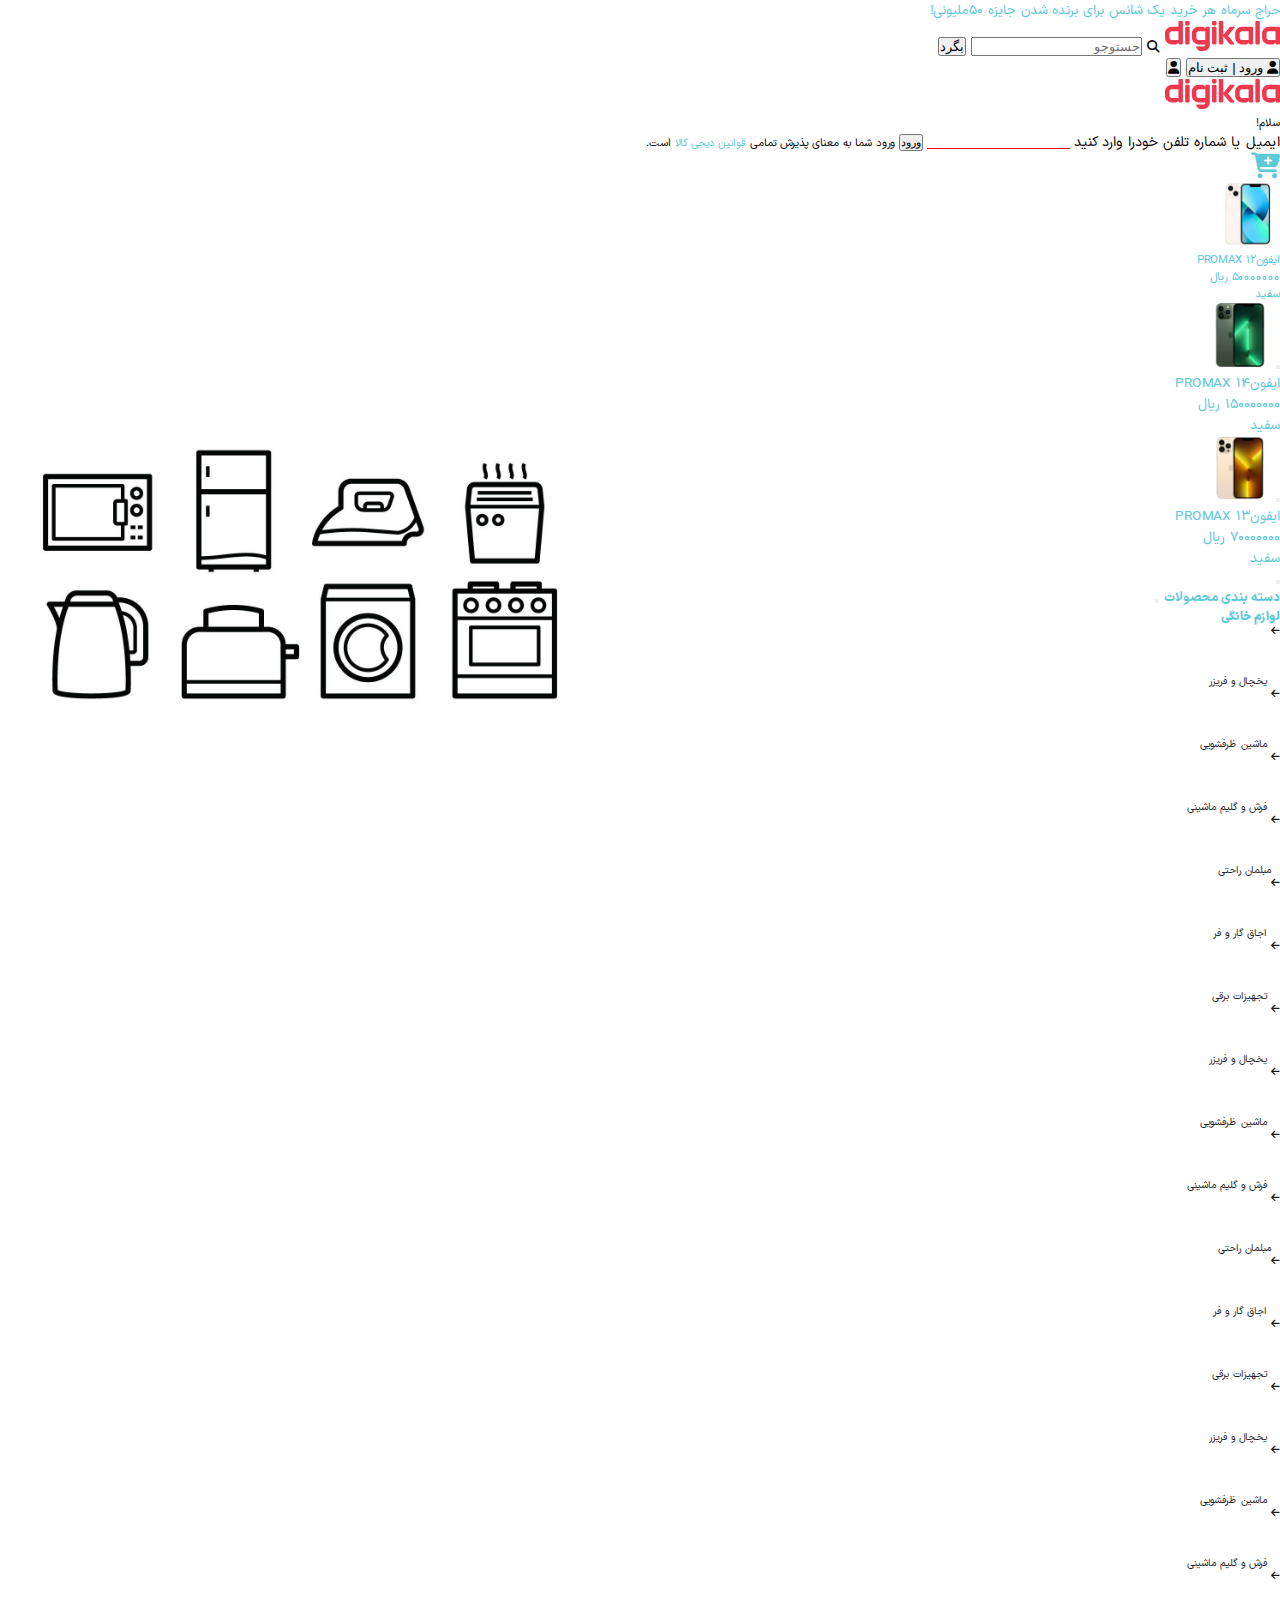
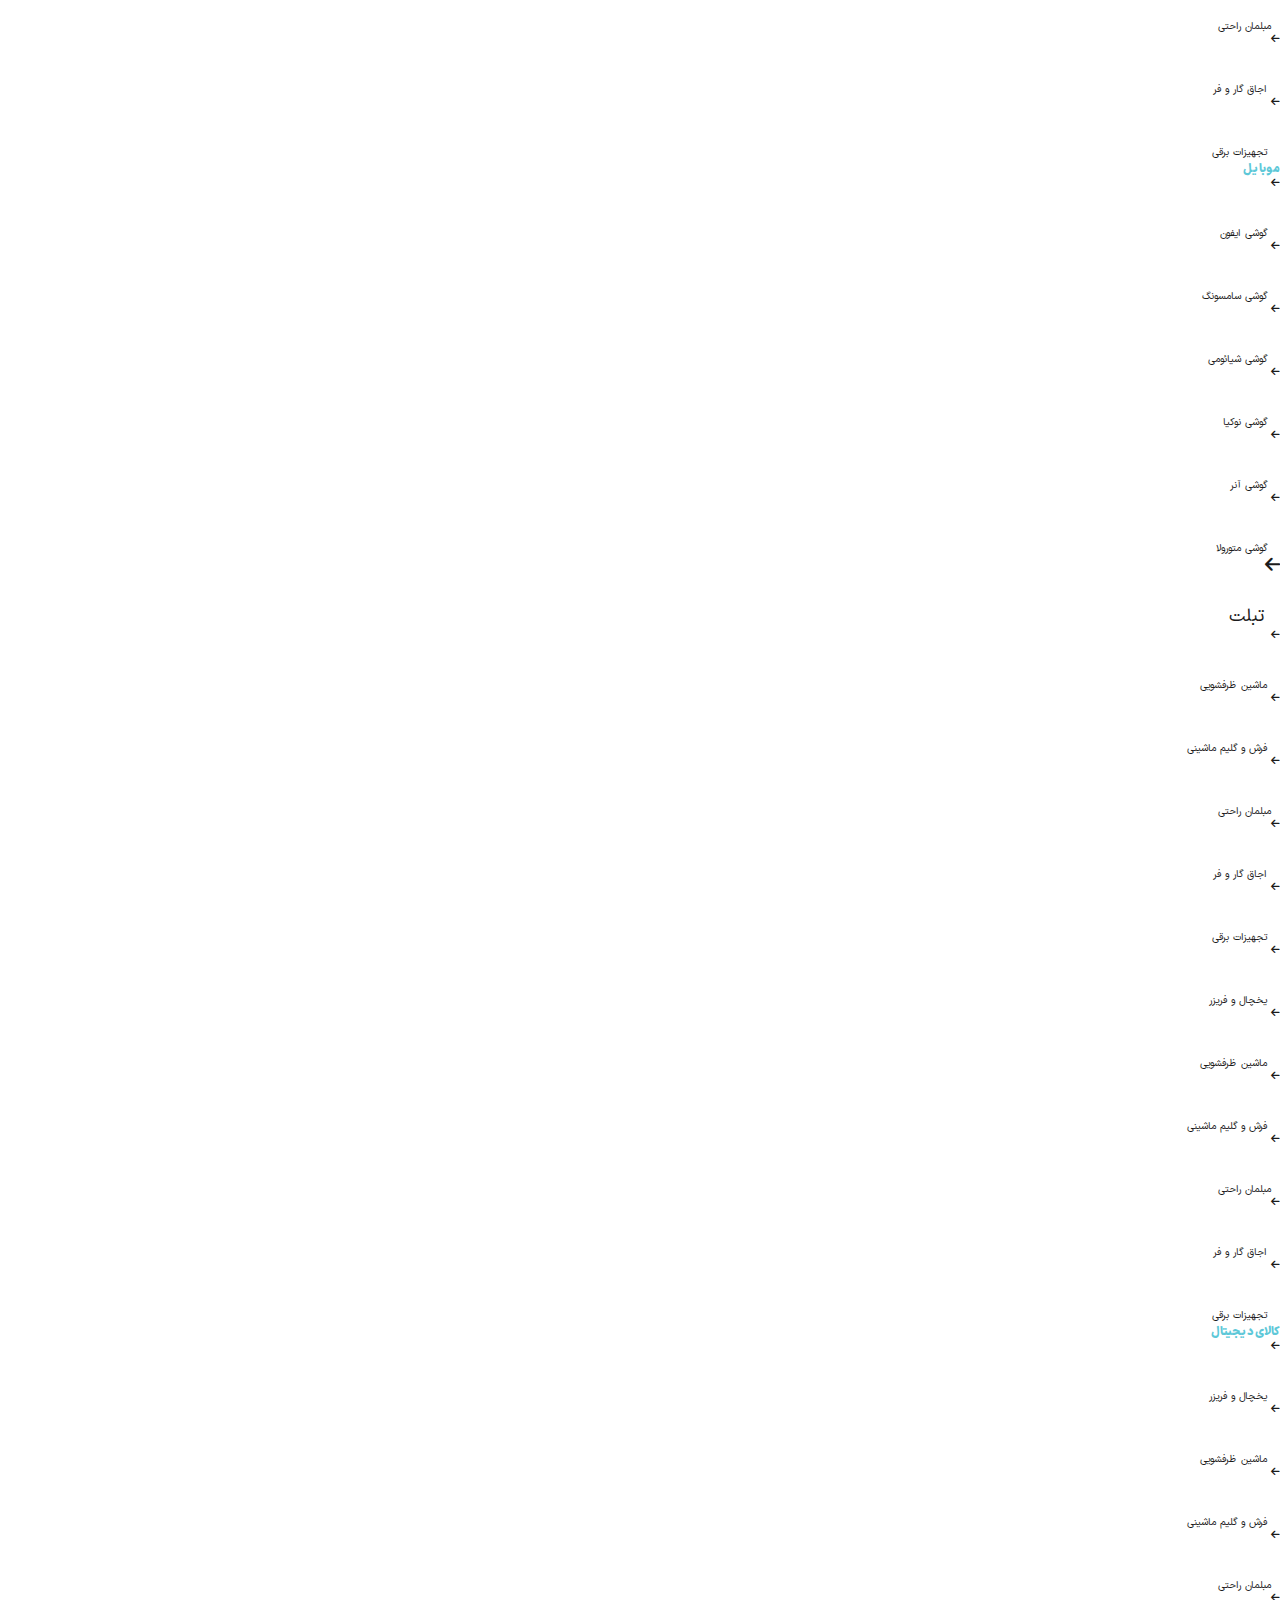
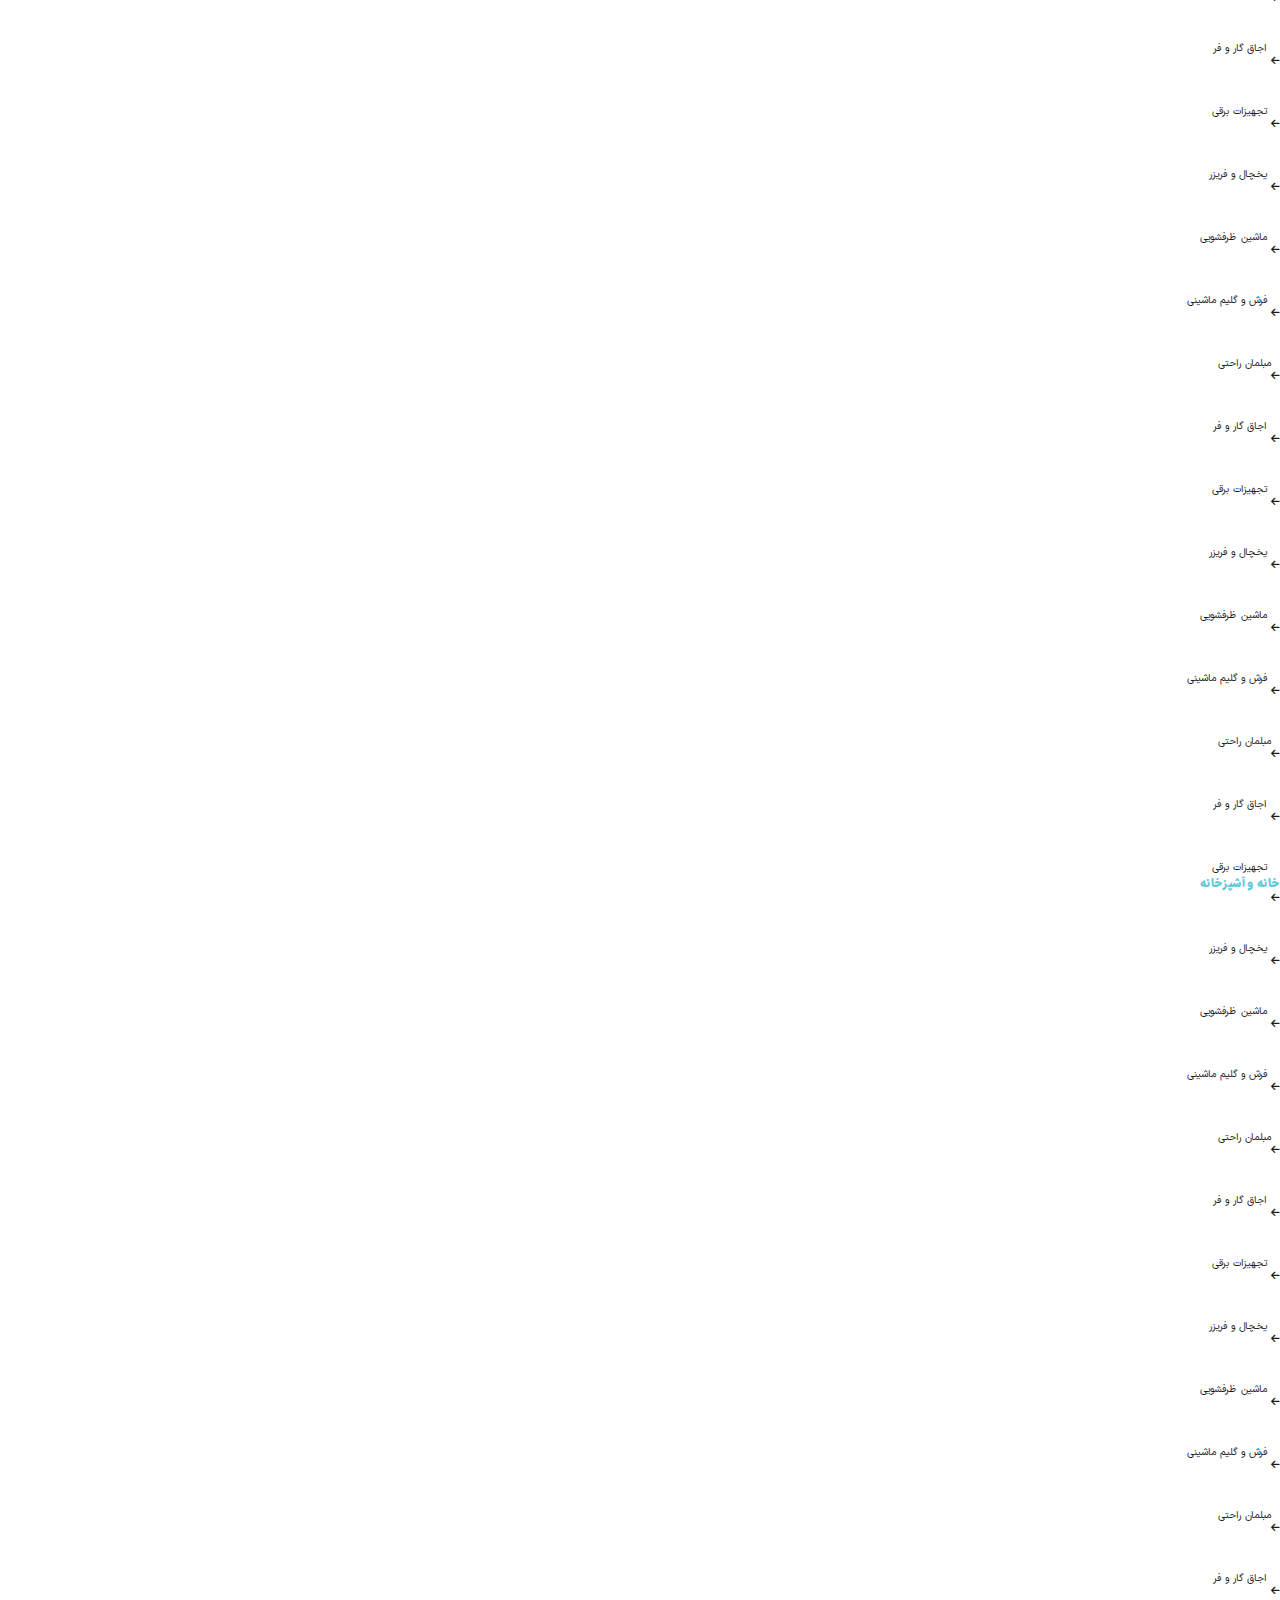
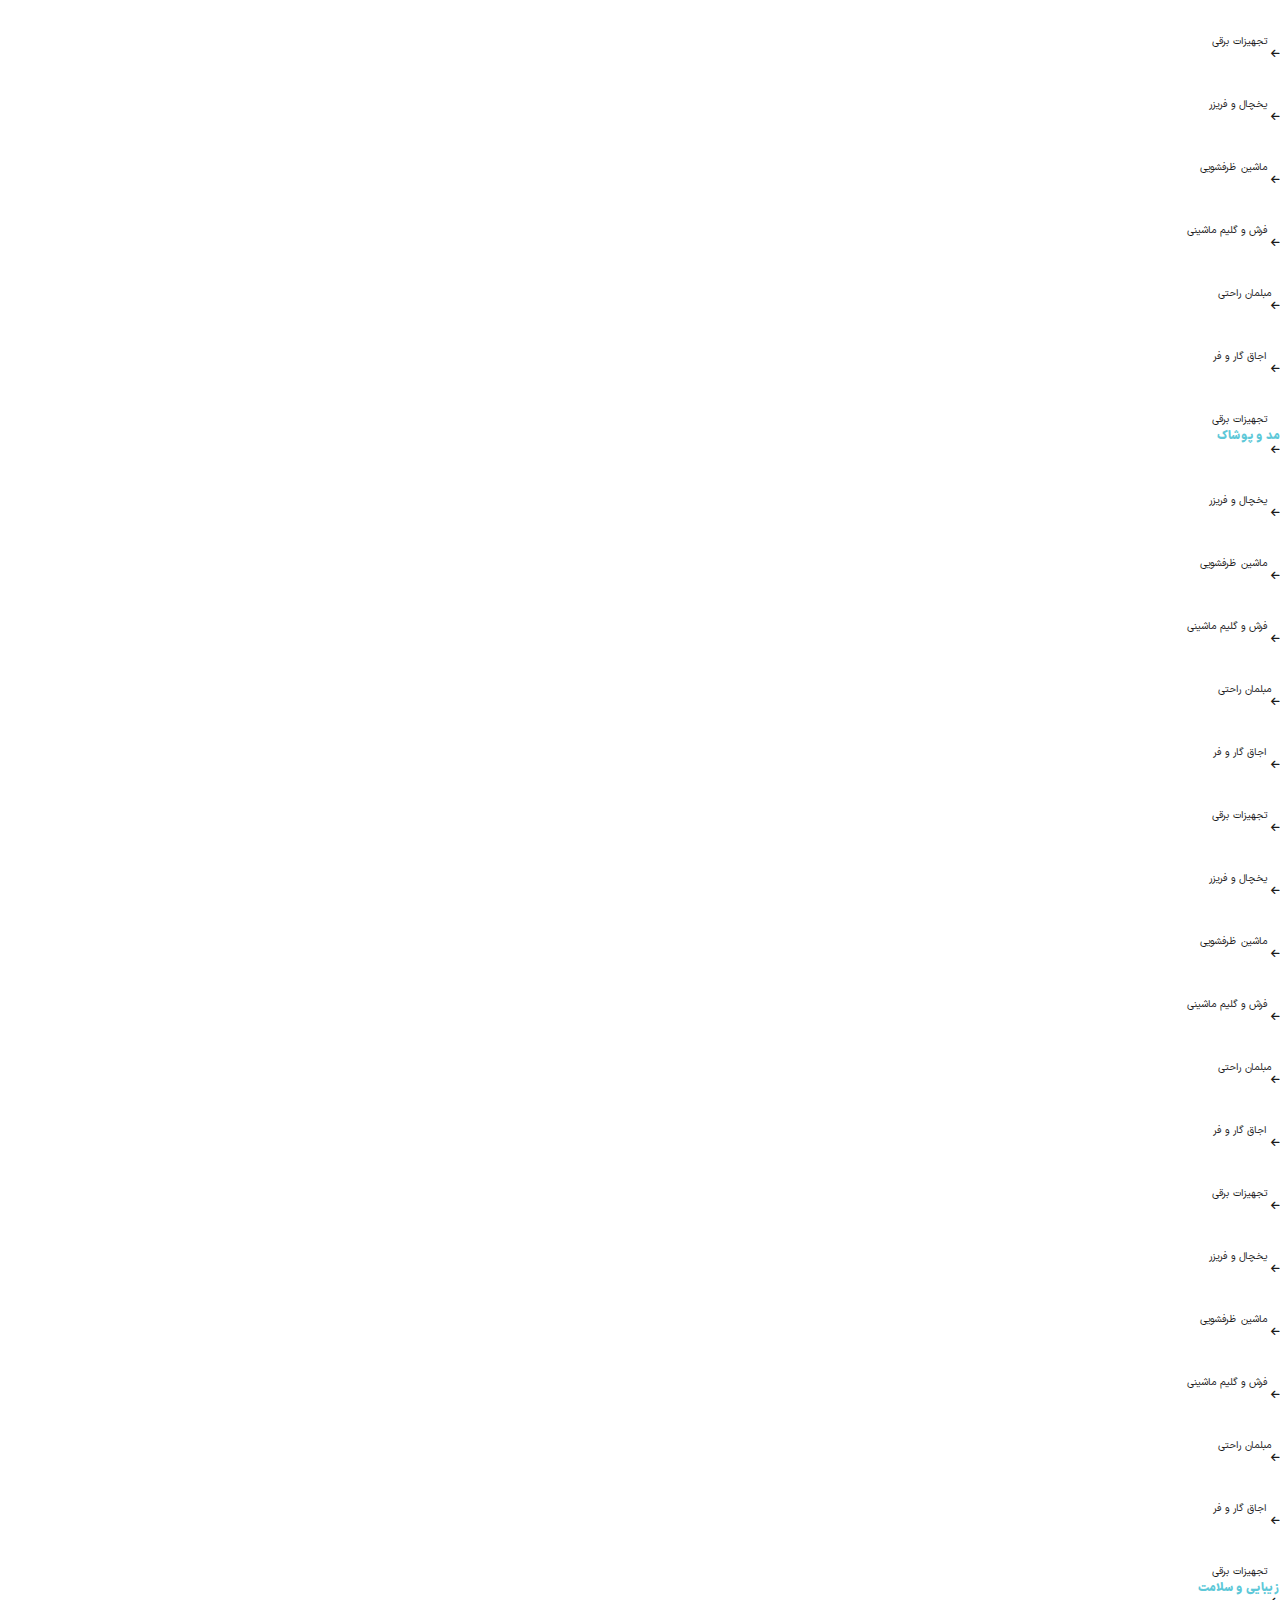
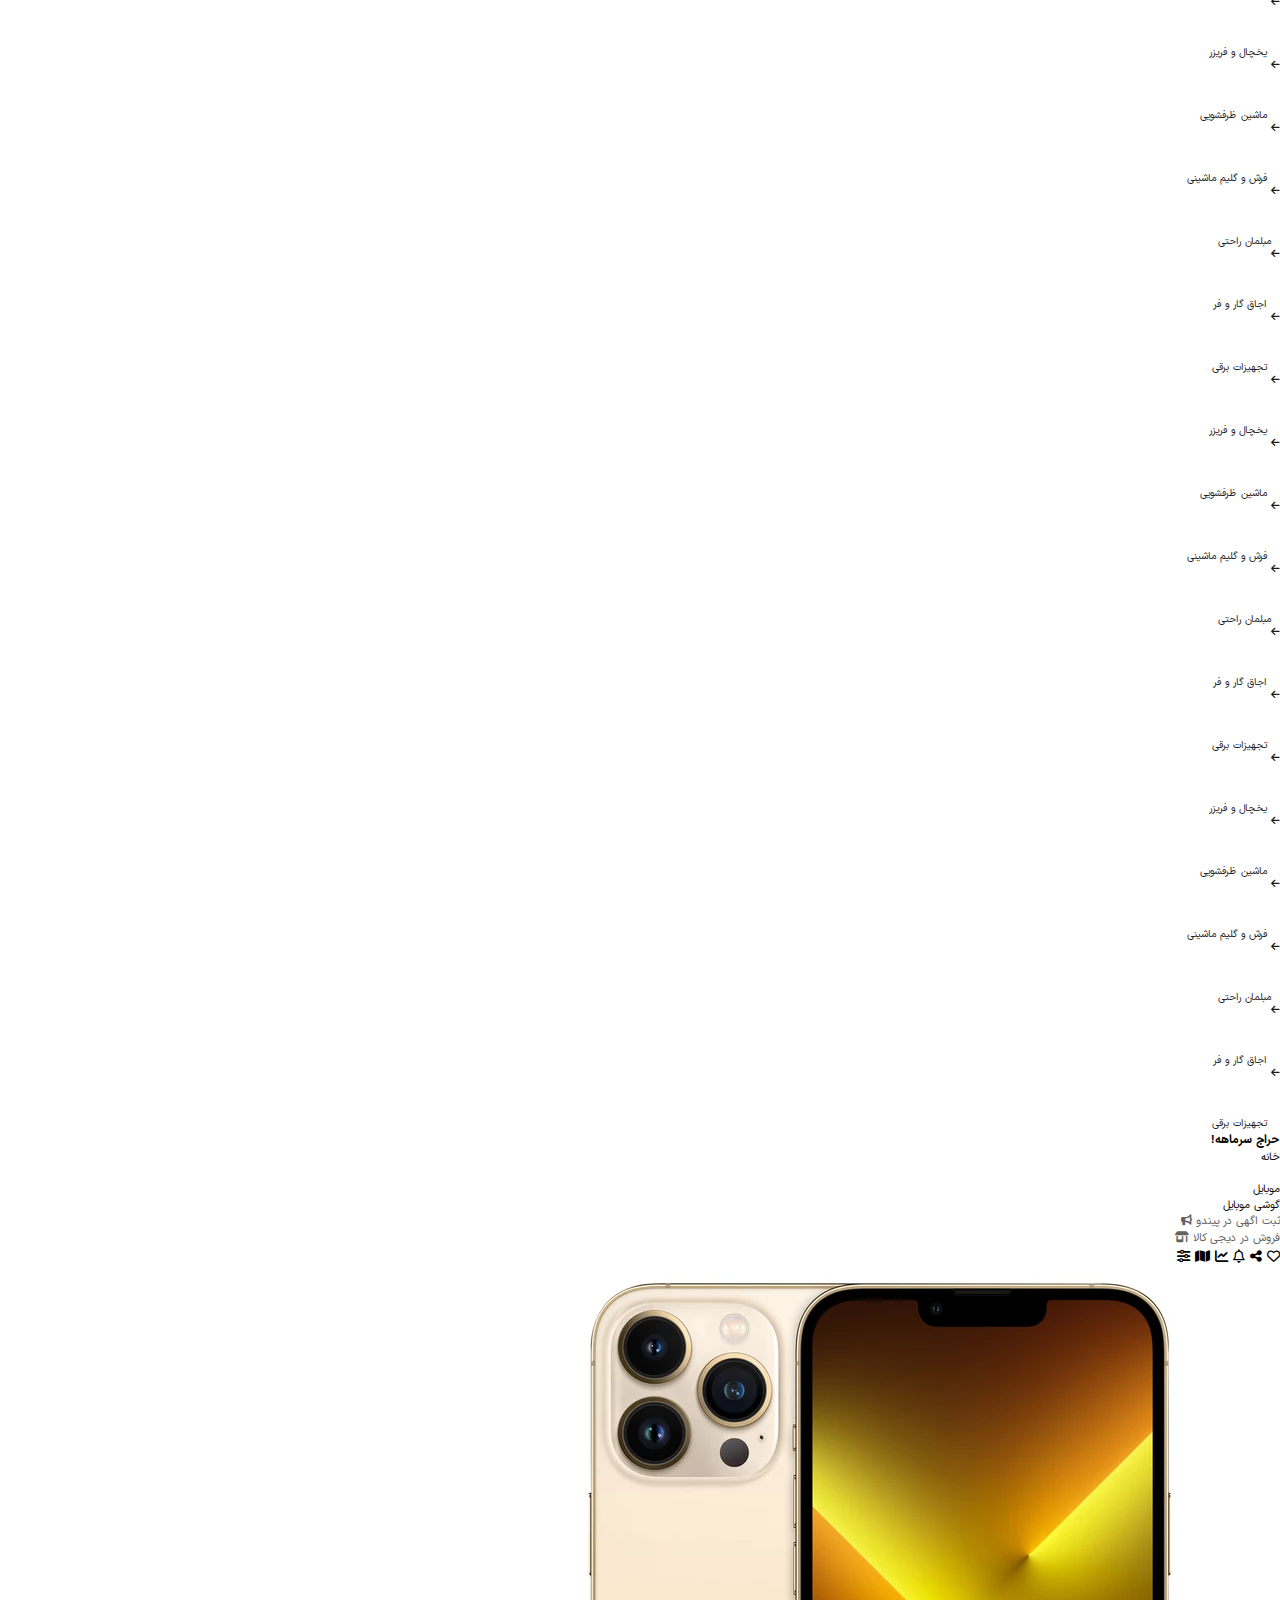
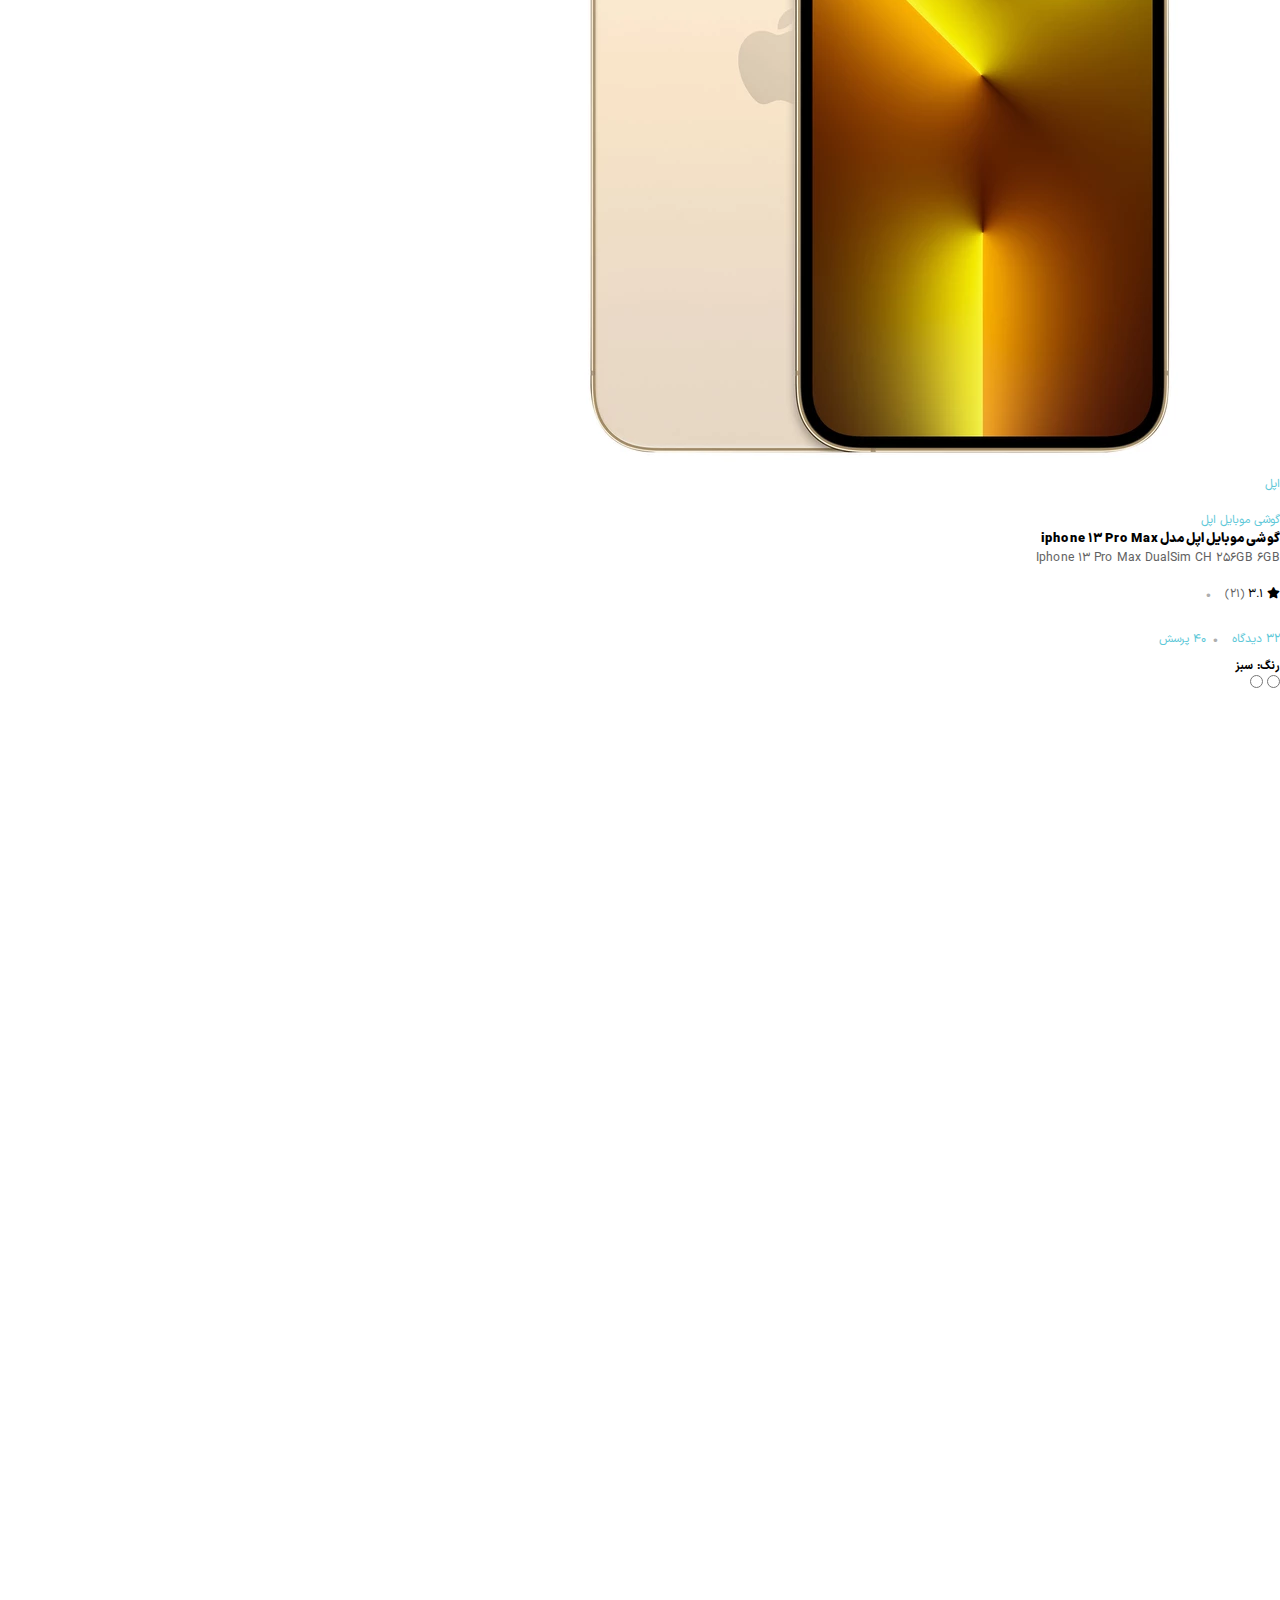
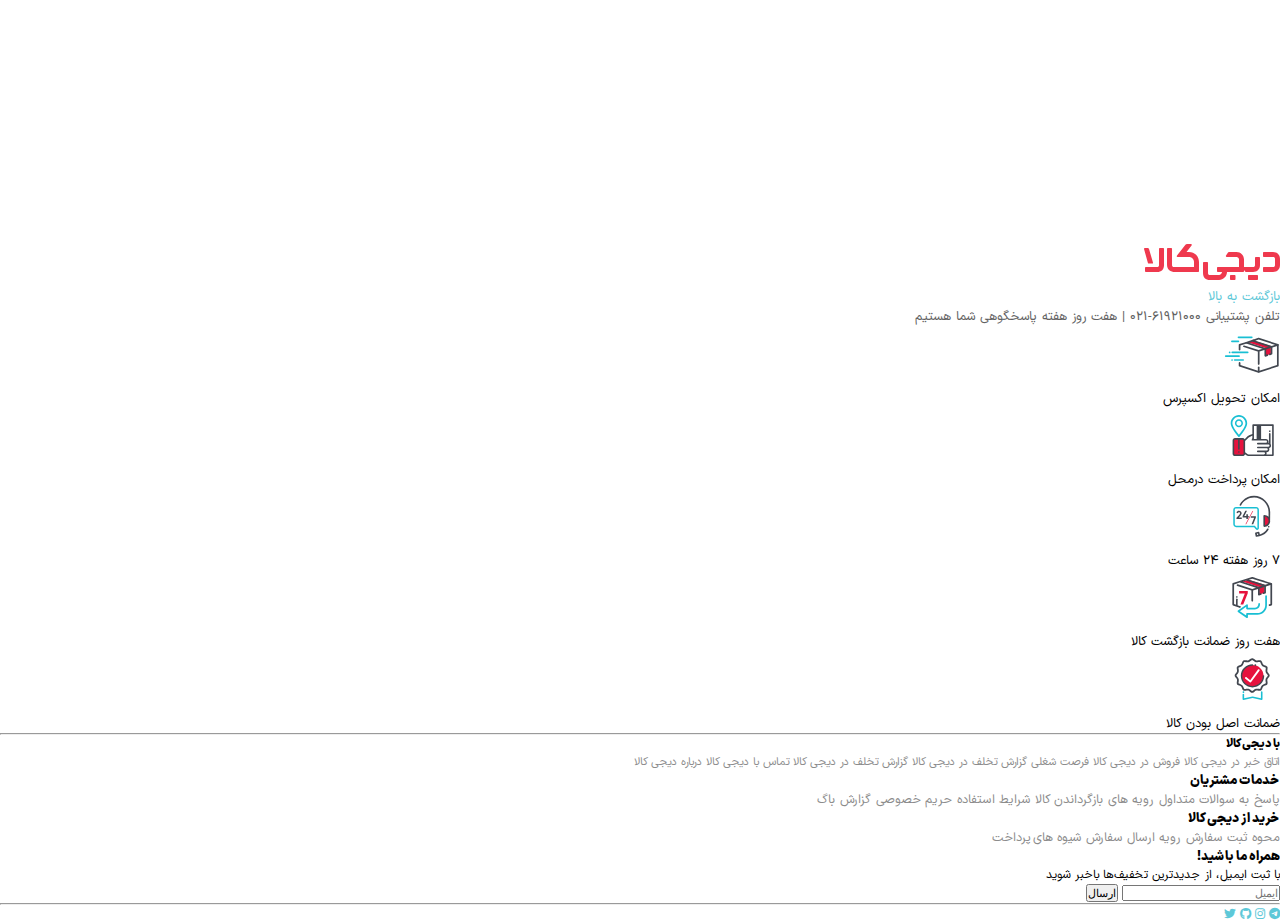
<file: single_product.html>
<!DOCTYPE html>
<html lang="fa-ir">

<head>
    <meta charset="UTF-8" />
    <meta name="viewport" content="width=device-width, initial-scale=1.0" />
    <title>فروشگاه دیجی کالا</title>
    <link href="https://cdn.jsdelivr.net/npm/bootstrap@5.3.2/dist/css/bootstrap.min.css" rel="stylesheet"
        integrity="sha384-T3c6CoIi6uLrA9TneNEoa7RxnatzjcDSCmG1MXxSR1GAsXEV/Dwwykc2MPK8M2HN" crossorigin="anonymous" />
    <link rel="stylesheet" href="assets/Style/scss/owl.carousel.css">
    <link rel="stylesheet" href="assets/fontawesome-pro-6.5.0-web/css/all.min.css">
    <link rel="stylesheet" href="assets/Style/scss/owl.theme.default.css">
    <link rel="stylesheet" href="assets/Font/font.css">
    <link rel="stylesheet" href="assets/Style/style.css" />
</head>

<body dir="rtl" class="sans">
    <!-- header -->
    <div class="container-fluid">
        <!-- Start top head-->
        <div class="row p-3 bg-danger mb-2">
            <div class="col-md-3 d-none d-md-block"></div>
            <div class="col-sm-12 col-md-8">
                <a href="" class="text-light text-decoration-none"><strong class="border-start border-dark m-2 p-2">
                        حراج سرماه</strong>
                    هر خرید یک شانس برای برنده شدن جایزه 50ملیونی!</a>
            </div>
        </div>
        <!-- Enddd top head-->
        <!-- Start head-->
        <div class="row bg-body-tertiary">
            <div class="col-6">
                <div class="input-group mb-3">
                    <img src="assets/Images/logo.svg" alt="" class="px-3 d-none d-md-block" />
                    <span class="input-group-text bg-transparent rounded-end-3" id="basic-addon1"><i
                            class="fa fa-search"></i></span>
                    <input type="text" class="form-control" placeholder="جستوجو" aria-label="Username"
                        aria-describedby="basic-addon1" />
                    <button class="input-group-text text-danger rounded-start-3" id="basic-addon1">
                        بگرد
                    </button>
                </div>
            </div>
            <div class="col-6 justify-content-end d-flex">
                <!-- modal -->
                <button type="button" class="btn btn-outline-dark mx-3 d-none d-xl-block" data-bs-toggle="modal"
                    data-bs-target="#exampleModal">
                    <i class="fa fa-user"></i> ورود | ثبت نام
                </button>
                <button type="button" class="btn px-4 mx-3 d-xl-none h-75 mt-1" data-bs-toggle="modal"
                    data-bs-target="#exampleModal">
                    <i class="fa fa-user h3"></i>
                </button>
                <div class="modal fade" id="exampleModal" tabindex="-1" aria-labelledby="exampleModalLabel"
                    aria-hidden="true">
                    <div class="modal-dialog">
                        <div class="modal-content">
                            <div class="modal-header">
                                <h1 class="modal-title fs-5 text-center w-100" id="exampleModalLabel">
                                    <img src="assets/Images/logo.svg" alt="" class="px-3" />
                                </h1>
                            </div>
                            <div class="modal-body">
                                <form>
                                    <div class="mb-3 px-5">
                                        <h6>سلام!
                                        </h6>
                                        <label for="exampleInputEmail1" class="form-label font-size-1 mb-3">ایمیل یا
                                            شماره تلفن خودرا وارد
                                            کنید</label>
                                        <input type="text" class="form-control custom-input" id="exampleInputEmail1"
                                            aria-describedby="emailHelp">
                                        <input type="submit" class="form-control btn btn-danger my-4" value="ورود"
                                            id="exampleInputEmail1" aria-describedby="emailHelp">
                                        <small class="p-3">ورود شما به معنای پذیرش تمامی <a href="#">قوانین دیجی
                                                کالا</a> است.</small>
                                    </div>
                                </form>
                            </div>
                        </div>
                    </div>
                </div>
                <!-- modal -->
                <div class="dropdown">
                    <a class="btn outline-dark dropdown-toggle" href="#" role="button" data-bs-toggle="dropdown">
                        <i class="fa fa-cart-plus fa-2x"></i>
                    </a>
                    <ul class="dropdown-menu">
                        <li>
                            <a class="dropdown-item d-flex justify-content-around custom-width align-items-center"
                                href="#">
                                <img src="assets/Images/iphone1.webp" class="wh64px img-thumbnail" alt="" />
                                <ul class="src=" assets/-size-1">
                                    <li class="list-unstyled">ایفون12 PROMAX</li>
                                    <li class="list-unstyled">50000000 ریال</li>
                                    <li class="list-unstyled">سفید</li>
                                </ul>
                                <button type="button" class="btn-close" aria-label="Close"></button>
                            </a>
                            <a class="dropdown-item d-flex justify-content-around custom-width align-items-center"
                                href="#">
                                <img src="assets/Images/iphone3.webp" class="wh64px img-thumbnail" alt="" />
                                <ul class="font-size-1">
                                    <li class="list-unstyled">ایفون14 PROMAX</li>
                                    <li class="list-unstyled">150000000 ریال</li>
                                    <li class="list-unstyled">سفید</li>
                                </ul>
                                <button type="button" class="btn-close" aria-label="Close"></button>
                            </a>
                            <a class="dropdown-item d-flex justify-content-around custom-width align-items-center"
                                href="#">
                                <img src="assets/Images/iphone2.webp" class="wh64px img-thumbnail" alt="" />
                                <ul class="font-size-1">
                                    <li class="list-unstyled">ایفون13 PROMAX</li>
                                    <li class="list-unstyled">70000000 ریال</li>
                                    <li class="list-unstyled">سفید</li>
                                </ul>
                                <button type="button" class="btn-close" aria-label="Close"></button>
                            </a>
                        </li>
                    </ul>
                </div>
            </div>
        </div>
        <!-- End head-->
        <!-- Strart Menu-->
        <div class="row shadow-sm bg-body-tertiary position-relative">
            <nav class="navbar navbar-expand-lg">
                <div class="container-fluid">
                    <a class="navbar-brand sans-bold" href="#">دسته بندی محصولات</a>
                    <button class="navbar-toggler" type="button" data-bs-toggle="collapse" data-bs-target="#navbarNav"
                        aria-controls="navbarNav" aria-expanded="false" aria-label="Toggle navigation">
                        <span class="navbar-toggler-icon"></span>
                    </button>
                    <div class="collapse navbar-collapse" id="navbarNav">
                        <ul class="navbar-nav">
                            <li class="nav-item dropdown none-position">
                                <a class="nav-link dropdown-toggle sans-bolder" href="#" role="button"
                                    data-bs-toggle="dropdown" aria-expanded="false">
                                    لوازم خانگی
                                </a>
                                <ul class="dropdown-menu noinsettransforml0r0 justify-content-around">
                                    <ul class="nav flex-column flex-wrap">
                                        <div class="row">
                                            <div class="col-lg-4 col-xl-2">
                                                <li class="nav-item d-flex px-2">
                                                    <a class="nav-link d-flex" href="#"><i
                                                            class="fa fa-arrow-left px-1"></i> یخچال و
                                                        فریزر
                                                    </a>
                                                </li>
                                                <li class="nav-item d-flex px-2">
                                                    <a class="nav-link d-flex" href="#"><i
                                                            class="fa fa-arrow-left px-1"></i> ماشین
                                                        ظرفشویی</a>
                                                </li>
                                                <li class="nav-item d-flex px-2">
                                                    <a class="nav-link d-flex" href="#"><i
                                                            class="fa fa-arrow-left px-1"></i> فرش و گلیم
                                                        ماشینی</a>
                                                </li>
                                                <li class="nav-item d-flex px-2">
                                                    <a class="nav-link d-flex" href="#"><i
                                                            class="fa fa-arrow-left px-1"></i>مبلمان راحتی
                                                    </a>
                                                </li>
                                                <li class="nav-item d-flex px-2">
                                                    <a class="nav-link d-flex" href="#"><i
                                                            class="fa fa-arrow-left px-1"></i> اجاق گار و
                                                        فر</a>
                                                </li>
                                                <li class="nav-item d-flex px-2">
                                                    <a class="nav-link d-flex" href="#"><i
                                                            class="fa fa-arrow-left px-1"></i> تجهیزات
                                                        برقی</a>
                                                </li>
                                            </div>
                                            <div class="col-lg-4 col-xl-2">
                                                <li class="nav-item d-flex px-2">
                                                    <a class="nav-link d-flex" href="# sans-bolder"><i
                                                            class="fa fa-arrow-left px-1"></i> یخچال و
                                                        فریزر
                                                    </a>
                                                </li>
                                                <li class="nav-item d-flex px-2">
                                                    <a class="nav-link d-flex" href="#"><i
                                                            class="fa fa-arrow-left px-1"></i> ماشین
                                                        ظرفشویی</a>
                                                </li>
                                                <li class="nav-item d-flex px-2">
                                                    <a class="nav-link d-flex" href="#"><i
                                                            class="fa fa-arrow-left px-1"></i> فرش و گلیم
                                                        ماشینی</a>
                                                </li>
                                                <li class="nav-item d-flex px-2">
                                                    <a class="nav-link d-flex" href="#"><i
                                                            class="fa fa-arrow-left px-1"></i>مبلمان راحتی
                                                    </a>
                                                </li>
                                                <li class="nav-item d-flex px-2">
                                                    <a class="nav-link d-flex" href="#"><i
                                                            class="fa fa-arrow-left px-1"></i> اجاق گار و
                                                        فر</a>
                                                </li>
                                                <li class="nav-item d-flex px-2">
                                                    <a class="nav-link d-flex" href="#"><i
                                                            class="fa fa-arrow-left px-1"></i> تجهیزات
                                                        برقی</a>
                                                </li>
                                            </div>
                                            <div class="col-lg-12 col-xl-2">
                                                <li class="nav-item d-flex px-2">
                                                    <a class="nav-link d-flex" href="#"><i
                                                            class="fa fa-arrow-left px-1"></i> یخچال و
                                                        فریزر
                                                    </a>
                                                </li>
                                                <li class="nav-item d-flex px-2">
                                                    <a class="nav-link d-flex" href="#"><i
                                                            class="fa fa-arrow-left px-1"></i> ماشین
                                                        ظرفشویی</a>
                                                </li>
                                                <li class="nav-item d-flex px-2">
                                                    <a class="nav-link d-flex" href="#"><i
                                                            class="fa fa-arrow-left px-1"></i> فرش و گلیم
                                                        ماشینی</a>
                                                </li>
                                                <li class="nav-item d-flex px-2">
                                                    <a class="nav-link d-flex" href="#"><i
                                                            class="fa fa-arrow-left px-1"></i>مبلمان راحتی
                                                    </a>
                                                </li>
                                                <li class="nav-item d-flex px-2">
                                                    <a class="nav-link d-flex" href="#"><i
                                                            class="fa fa-arrow-left px-1"></i> اجاق گار و
                                                        فر</a>
                                                </li>
                                                <li class="nav-item d-flex px-2">
                                                    <a class="nav-link d-flex" href="#"><i
                                                            class="fa fa-arrow-left px-1"></i> تجهیزات
                                                        برقی</a>
                                                </li>
                                            </div>
                                            <img src="assets/Images/home1.jpg" class="custom-img-1 d-none d-xl-block"
                                                alt="home appl" />
                                        </div>
                                    </ul>
                                </ul>
                            </li>
                            <li class="nav-item dropdown none-position">
                                <a class="nav-link dropdown-toggle sans-bolder" href="#" role="button"
                                    data-bs-toggle="dropdown" aria-expanded="false">
                                    موبایل
                                </a>
                                <ul class="dropdown-menu noinsettransforml0r0 justify-content-around">
                                    <ul class="nav flex-column flex-wrap">
                                        <div class="row">
                                            <div class="col-lg-4 col-xl-2">
                                                <li class="nav-item d-flex px-2">
                                                    <a class="nav-link d-flex" href="#"><i
                                                            class="fa fa-arrow-left px-1"></i> گوشی
                                                        ایفون</a>
                                                </li>
                                                <li class="nav-item d-flex px-2">
                                                    <a class="nav-link d-flex" href="#"><i
                                                            class="fa fa-arrow-left px-1"></i> گوشی
                                                        سامسونگ</a>
                                                </li>
                                                <li class="nav-item d-flex px-2">
                                                    <a class="nav-link d-flex" href="#"><i
                                                            class="fa fa-arrow-left px-1"></i> گوشی
                                                        شیائومی</a>
                                                </li>
                                                <li class="nav-item d-flex px-2">
                                                    <a class="nav-link d-flex" href="#"><i
                                                            class="fa fa-arrow-left px-1"></i> گوشی
                                                        نوکیا</a>
                                                </li>
                                                <li class="nav-item d-flex px-2">
                                                    <a class="nav-link d-flex" href="#"><i
                                                            class="fa fa-arrow-left px-1"></i> گوشی آنر</a>
                                                </li>
                                                <li class="nav-item d-flex px-2">
                                                    <a class="nav-link d-flex" href="#"><i
                                                            class="fa fa-arrow-left px-1"></i> گوشی
                                                        متورولا</a>
                                                </li>
                                            </div>
                                            <div class="col-lg-4 col-xl-2">
                                                <li class="nav-item d-flex px-2">
                                                    <a class="nav-link d-flex text-danger font-size-2" href="#"><i
                                                            class="fa fa-arrow-left px-1"></i>تبلت
                                                    </a>
                                                </li>
                                                <li class="nav-item d-flex px-2">
                                                    <a class="nav-link d-flex" href="#"><i
                                                            class="fa fa-arrow-left px-1"></i> ماشین
                                                        ظرفشویی</a>
                                                </li>
                                                <li class="nav-item d-flex px-2">
                                                    <a class="nav-link d-flex" href="#"><i
                                                            class="fa fa-arrow-left px-1"></i> فرش و گلیم
                                                        ماشینی</a>
                                                </li>
                                                <li class="nav-item d-flex px-2">
                                                    <a class="nav-link d-flex" href="#"><i
                                                            class="fa fa-arrow-left px-1"></i>مبلمان راحتی
                                                    </a>
                                                </li>
                                                <li class="nav-item d-flex px-2">
                                                    <a class="nav-link d-flex" href="#"><i
                                                            class="fa fa-arrow-left px-1"></i> اجاق گار و
                                                        فر</a>
                                                </li>
                                                <li class="nav-item d-flex px-2">
                                                    <a class="nav-link d-flex" href="#"><i
                                                            class="fa fa-arrow-left px-1"></i> تجهیزات
                                                        برقی</a>
                                                </li>
                                            </div>
                                            <div class="col-lg-12 col-xl-2">
                                                <li class="nav-item d-flex px-2">
                                                    <a class="nav-link d-flex" href="#"><i
                                                            class="fa fa-arrow-left px-1"></i> یخچال و
                                                        فریزر
                                                    </a>
                                                </li>
                                                <li class="nav-item d-flex px-2">
                                                    <a class="nav-link d-flex" href="#"><i
                                                            class="fa fa-arrow-left px-1"></i> ماشین
                                                        ظرفشویی</a>
                                                </li>
                                                <li class="nav-item d-flex px-2">
                                                    <a class="nav-link d-flex" href="#"><i
                                                            class="fa fa-arrow-left px-1"></i> فرش و گلیم
                                                        ماشینی</a>
                                                </li>
                                                <li class="nav-item d-flex px-2">
                                                    <a class="nav-link d-flex" href="#"><i
                                                            class="fa fa-arrow-left px-1"></i>مبلمان راحتی
                                                    </a>
                                                </li>
                                                <li class="nav-item d-flex px-2">
                                                    <a class="nav-link d-flex" href="#"><i
                                                            class="fa fa-arrow-left px-1"></i> اجاق گار و
                                                        فر</a>
                                                </li>
                                                <li class="nav-item d-flex px-2">
                                                    <a class="nav-link d-flex" href="#"><i
                                                            class="fa fa-arrow-left px-1"></i> تجهیزات
                                                        برقی</a>
                                                </li>
                                            </div>
                                            <img src="assets/Images/home1.jpg" class="custom-img-1 d-none d-xl-block"
                                                alt="home appl" />
                                        </div>
                                    </ul>
                                </ul>
                            </li>
                            <li class="nav-item dropdown none-position">
                                <a class="nav-link dropdown-toggle sans-bolder" href="#" role="button"
                                    data-bs-toggle="dropdown" aria-expanded="false">
                                    کالای دیجیتال
                                </a>
                                <ul class="dropdown-menu noinsettransforml0r0 justify-content-around">
                                    <ul class="nav flex-column flex-wrap">
                                        <div class="row">
                                            <div class="col-lg-4 col-xl-2">
                                                <li class="nav-item d-flex px-2">
                                                    <a class="nav-link d-flex" href="#"><i
                                                            class="fa fa-arrow-left px-1"></i> یخچال و
                                                        فریزر
                                                    </a>
                                                </li>
                                                <li class="nav-item d-flex px-2">
                                                    <a class="nav-link d-flex" href="#"><i
                                                            class="fa fa-arrow-left px-1"></i> ماشین
                                                        ظرفشویی</a>
                                                </li>
                                                <li class="nav-item d-flex px-2">
                                                    <a class="nav-link d-flex" href="#"><i
                                                            class="fa fa-arrow-left px-1"></i> فرش و گلیم
                                                        ماشینی</a>
                                                </li>
                                                <li class="nav-item d-flex px-2">
                                                    <a class="nav-link d-flex" href="#"><i
                                                            class="fa fa-arrow-left px-1"></i>مبلمان راحتی
                                                    </a>
                                                </li>
                                                <li class="nav-item d-flex px-2">
                                                    <a class="nav-link d-flex" href="#"><i
                                                            class="fa fa-arrow-left px-1"></i> اجاق گار و
                                                        فر</a>
                                                </li>
                                                <li class="nav-item d-flex px-2">
                                                    <a class="nav-link d-flex" href="#"><i
                                                            class="fa fa-arrow-left px-1"></i> تجهیزات
                                                        برقی</a>
                                                </li>
                                            </div>
                                            <div class="col-lg-4 col-xl-2">
                                                <li class="nav-item d-flex px-2">
                                                    <a class="nav-link d-flex" href="#"><i
                                                            class="fa fa-arrow-left px-1"></i> یخچال و
                                                        فریزر
                                                    </a>
                                                </li>
                                                <li class="nav-item d-flex px-2">
                                                    <a class="nav-link d-flex" href="#"><i
                                                            class="fa fa-arrow-left px-1"></i> ماشین
                                                        ظرفشویی</a>
                                                </li>
                                                <li class="nav-item d-flex px-2">
                                                    <a class="nav-link d-flex" href="#"><i
                                                            class="fa fa-arrow-left px-1"></i> فرش و گلیم
                                                        ماشینی</a>
                                                </li>
                                                <li class="nav-item d-flex px-2">
                                                    <a class="nav-link d-flex" href="#"><i
                                                            class="fa fa-arrow-left px-1"></i>مبلمان راحتی
                                                    </a>
                                                </li>
                                                <li class="nav-item d-flex px-2">
                                                    <a class="nav-link d-flex" href="#"><i
                                                            class="fa fa-arrow-left px-1"></i> اجاق گار و
                                                        فر</a>
                                                </li>
                                                <li class="nav-item d-flex px-2">
                                                    <a class="nav-link d-flex" href="#"><i
                                                            class="fa fa-arrow-left px-1"></i> تجهیزات
                                                        برقی</a>
                                                </li>
                                            </div>
                                            <div class="col-lg-12 col-xl-2">
                                                <li class="nav-item d-flex px-2">
                                                    <a class="nav-link d-flex" href="#"><i
                                                            class="fa fa-arrow-left px-1"></i> یخچال و
                                                        فریزر
                                                    </a>
                                                </li>
                                                <li class="nav-item d-flex px-2">
                                                    <a class="nav-link d-flex" href="#"><i
                                                            class="fa fa-arrow-left px-1"></i> ماشین
                                                        ظرفشویی</a>
                                                </li>
                                                <li class="nav-item d-flex px-2">
                                                    <a class="nav-link d-flex" href="#"><i
                                                            class="fa fa-arrow-left px-1"></i> فرش و گلیم
                                                        ماشینی</a>
                                                </li>
                                                <li class="nav-item d-flex px-2">
                                                    <a class="nav-link d-flex" href="#"><i
                                                            class="fa fa-arrow-left px-1"></i>مبلمان راحتی
                                                    </a>
                                                </li>
                                                <li class="nav-item d-flex px-2">
                                                    <a class="nav-link d-flex" href="#"><i
                                                            class="fa fa-arrow-left px-1"></i> اجاق گار و
                                                        فر</a>
                                                </li>
                                                <li class="nav-item d-flex px-2">
                                                    <a class="nav-link d-flex" href="#"><i
                                                            class="fa fa-arrow-left px-1"></i> تجهیزات
                                                        برقی</a>
                                                </li>
                                            </div>
                                            <img src="assets/Images/home1.jpg" class="custom-img-1 d-none d-xl-block"
                                                alt="home appl" />
                                        </div>
                                    </ul>
                                </ul>
                            </li>
                            <li class="nav-item dropdown none-position">
                                <a class="nav-link dropdown-toggle sans-bolder" href="#" role="button"
                                    data-bs-toggle="dropdown" aria-expanded="false">
                                    خانه و آشپزخانه
                                </a>
                                <ul class="dropdown-menu noinsettransforml0r0 justify-content-around">
                                    <ul class="nav flex-column flex-wrap">
                                        <div class="row">
                                            <div class="col-lg-4 col-xl-2">
                                                <li class="nav-item d-flex px-2">
                                                    <a class="nav-link d-flex" href="#"><i
                                                            class="fa fa-arrow-left px-1"></i> یخچال و
                                                        فریزر
                                                    </a>
                                                </li>
                                                <li class="nav-item d-flex px-2">
                                                    <a class="nav-link d-flex" href="#"><i
                                                            class="fa fa-arrow-left px-1"></i> ماشین
                                                        ظرفشویی</a>
                                                </li>
                                                <li class="nav-item d-flex px-2">
                                                    <a class="nav-link d-flex" href="#"><i
                                                            class="fa fa-arrow-left px-1"></i> فرش و گلیم
                                                        ماشینی</a>
                                                </li>
                                                <li class="nav-item d-flex px-2">
                                                    <a class="nav-link d-flex" href="#"><i
                                                            class="fa fa-arrow-left px-1"></i>مبلمان راحتی
                                                    </a>
                                                </li>
                                                <li class="nav-item d-flex px-2">
                                                    <a class="nav-link d-flex" href="#"><i
                                                            class="fa fa-arrow-left px-1"></i> اجاق گار و
                                                        فر</a>
                                                </li>
                                                <li class="nav-item d-flex px-2">
                                                    <a class="nav-link d-flex" href="#"><i
                                                            class="fa fa-arrow-left px-1"></i> تجهیزات
                                                        برقی</a>
                                                </li>
                                            </div>
                                            <div class="col-lg-4 col-xl-2">
                                                <li class="nav-item d-flex px-2">
                                                    <a class="nav-link d-flex" href="#"><i
                                                            class="fa fa-arrow-left px-1"></i> یخچال و
                                                        فریزر
                                                    </a>
                                                </li>
                                                <li class="nav-item d-flex px-2">
                                                    <a class="nav-link d-flex" href="#"><i
                                                            class="fa fa-arrow-left px-1"></i> ماشین
                                                        ظرفشویی</a>
                                                </li>
                                                <li class="nav-item d-flex px-2">
                                                    <a class="nav-link d-flex" href="#"><i
                                                            class="fa fa-arrow-left px-1"></i> فرش و گلیم
                                                        ماشینی</a>
                                                </li>
                                                <li class="nav-item d-flex px-2">
                                                    <a class="nav-link d-flex" href="#"><i
                                                            class="fa fa-arrow-left px-1"></i>مبلمان راحتی
                                                    </a>
                                                </li>
                                                <li class="nav-item d-flex px-2">
                                                    <a class="nav-link d-flex" href="#"><i
                                                            class="fa fa-arrow-left px-1"></i> اجاق گار و
                                                        فر</a>
                                                </li>
                                                <li class="nav-item d-flex px-2">
                                                    <a class="nav-link d-flex" href="#"><i
                                                            class="fa fa-arrow-left px-1"></i> تجهیزات
                                                        برقی</a>
                                                </li>
                                            </div>
                                            <div class="col-lg-12 col-xl-2">
                                                <li class="nav-item d-flex px-2">
                                                    <a class="nav-link d-flex" href="#"><i
                                                            class="fa fa-arrow-left px-1"></i> یخچال و
                                                        فریزر
                                                    </a>
                                                </li>
                                                <li class="nav-item d-flex px-2">
                                                    <a class="nav-link d-flex" href="#"><i
                                                            class="fa fa-arrow-left px-1"></i> ماشین
                                                        ظرفشویی</a>
                                                </li>
                                                <li class="nav-item d-flex px-2">
                                                    <a class="nav-link d-flex" href="#"><i
                                                            class="fa fa-arrow-left px-1"></i> فرش و گلیم
                                                        ماشینی</a>
                                                </li>
                                                <li class="nav-item d-flex px-2">
                                                    <a class="nav-link d-flex" href="#"><i
                                                            class="fa fa-arrow-left px-1"></i>مبلمان راحتی
                                                    </a>
                                                </li>
                                                <li class="nav-item d-flex px-2">
                                                    <a class="nav-link d-flex" href="#"><i
                                                            class="fa fa-arrow-left px-1"></i> اجاق گار و
                                                        فر</a>
                                                </li>
                                                <li class="nav-item d-flex px-2">
                                                    <a class="nav-link d-flex" href="#"><i
                                                            class="fa fa-arrow-left px-1"></i> تجهیزات
                                                        برقی</a>
                                                </li>
                                            </div>
                                            <img src="assets/Images/home1.jpg" class="custom-img-1 d-none d-xl-block"
                                                alt="home appl" />
                                        </div>
                                    </ul>
                                </ul>
                            </li>
                            <li class="nav-item dropdown none-position">
                                <a class="nav-link dropdown-toggle sans-bolder" href="#" role="button"
                                    data-bs-toggle="dropdown" aria-expanded="false">
                                    مد و پوشاک
                                </a>
                                <ul class="dropdown-menu noinsettransforml0r0 justify-content-around">
                                    <ul class="nav flex-column flex-wrap">
                                        <div class="row">
                                            <div class="col-lg-4 col-xl-2">
                                                <li class="nav-item d-flex px-2">
                                                    <a class="nav-link d-flex" href="#"><i
                                                            class="fa fa-arrow-left px-1"></i> یخچال و
                                                        فریزر
                                                    </a>
                                                </li>
                                                <li class="nav-item d-flex px-2">
                                                    <a class="nav-link d-flex" href="#"><i
                                                            class="fa fa-arrow-left px-1"></i> ماشین
                                                        ظرفشویی</a>
                                                </li>
                                                <li class="nav-item d-flex px-2">
                                                    <a class="nav-link d-flex" href="#"><i
                                                            class="fa fa-arrow-left px-1"></i> فرش و گلیم
                                                        ماشینی</a>
                                                </li>
                                                <li class="nav-item d-flex px-2">
                                                    <a class="nav-link d-flex" href="#"><i
                                                            class="fa fa-arrow-left px-1"></i>مبلمان راحتی
                                                    </a>
                                                </li>
                                                <li class="nav-item d-flex px-2">
                                                    <a class="nav-link d-flex" href="#"><i
                                                            class="fa fa-arrow-left px-1"></i> اجاق گار و
                                                        فر</a>
                                                </li>
                                                <li class="nav-item d-flex px-2">
                                                    <a class="nav-link d-flex" href="#"><i
                                                            class="fa fa-arrow-left px-1"></i> تجهیزات
                                                        برقی</a>
                                                </li>
                                            </div>
                                            <div class="col-lg-4 col-xl-2">
                                                <li class="nav-item d-flex px-2">
                                                    <a class="nav-link d-flex" href="#"><i
                                                            class="fa fa-arrow-left px-1"></i> یخچال و
                                                        فریزر
                                                    </a>
                                                </li>
                                                <li class="nav-item d-flex px-2">
                                                    <a class="nav-link d-flex" href="#"><i
                                                            class="fa fa-arrow-left px-1"></i> ماشین
                                                        ظرفشویی</a>
                                                </li>
                                                <li class="nav-item d-flex px-2">
                                                    <a class="nav-link d-flex" href="#"><i
                                                            class="fa fa-arrow-left px-1"></i> فرش و گلیم
                                                        ماشینی</a>
                                                </li>
                                                <li class="nav-item d-flex px-2">
                                                    <a class="nav-link d-flex" href="#"><i
                                                            class="fa fa-arrow-left px-1"></i>مبلمان راحتی
                                                    </a>
                                                </li>
                                                <li class="nav-item d-flex px-2">
                                                    <a class="nav-link d-flex" href="#"><i
                                                            class="fa fa-arrow-left px-1"></i> اجاق گار و
                                                        فر</a>
                                                </li>
                                                <li class="nav-item d-flex px-2">
                                                    <a class="nav-link d-flex" href="#"><i
                                                            class="fa fa-arrow-left px-1"></i> تجهیزات
                                                        برقی</a>
                                                </li>
                                            </div>
                                            <div class="col-lg-12 col-xl-2">
                                                <li class="nav-item d-flex px-2">
                                                    <a class="nav-link d-flex" href="#"><i
                                                            class="fa fa-arrow-left px-1"></i> یخچال و
                                                        فریزر
                                                    </a>
                                                </li>
                                                <li class="nav-item d-flex px-2">
                                                    <a class="nav-link d-flex" href="#"><i
                                                            class="fa fa-arrow-left px-1"></i> ماشین
                                                        ظرفشویی</a>
                                                </li>
                                                <li class="nav-item d-flex px-2">
                                                    <a class="nav-link d-flex" href="#"><i
                                                            class="fa fa-arrow-left px-1"></i> فرش و گلیم
                                                        ماشینی</a>
                                                </li>
                                                <li class="nav-item d-flex px-2">
                                                    <a class="nav-link d-flex" href="#"><i
                                                            class="fa fa-arrow-left px-1"></i>مبلمان راحتی
                                                    </a>
                                                </li>
                                                <li class="nav-item d-flex px-2">
                                                    <a class="nav-link d-flex" href="#"><i
                                                            class="fa fa-arrow-left px-1"></i> اجاق گار و
                                                        فر</a>
                                                </li>
                                                <li class="nav-item d-flex px-2">
                                                    <a class="nav-link d-flex" href="#"><i
                                                            class="fa fa-arrow-left px-1"></i> تجهیزات
                                                        برقی</a>
                                                </li>
                                            </div>
                                            <img src="assets/Images/home1.jpg" class="custom-img-1 d-none d-xl-block"
                                                alt="home appl" />
                                        </div>
                                    </ul>
                                </ul>
                            </li>
                            <li class="nav-item dropdown none-position">
                                <a class="nav-link dropdown-toggle sans-bolder" href="#" role="button"
                                    data-bs-toggle="dropdown" aria-expanded="false">
                                    زیبایی و سلامت
                                </a>
                                <ul class="dropdown-menu noinsettransforml0r0 justify-content-around">
                                    <ul class="nav flex-column flex-wrap">
                                        <div class="row">
                                            <div class="col-lg-4 col-xl-2">
                                                <li class="nav-item d-flex px-2">
                                                    <a class="nav-link d-flex" href="#"><i
                                                            class="fa fa-arrow-left px-1"></i> یخچال و
                                                        فریزر
                                                    </a>
                                                </li>
                                                <li class="nav-item d-flex px-2">
                                                    <a class="nav-link d-flex" href="#"><i
                                                            class="fa fa-arrow-left px-1"></i> ماشین
                                                        ظرفشویی</a>
                                                </li>
                                                <li class="nav-item d-flex px-2">
                                                    <a class="nav-link d-flex" href="#"><i
                                                            class="fa fa-arrow-left px-1"></i> فرش و گلیم
                                                        ماشینی</a>
                                                </li>
                                                <li class="nav-item d-flex px-2">
                                                    <a class="nav-link d-flex" href="#"><i
                                                            class="fa fa-arrow-left px-1"></i>مبلمان راحتی
                                                    </a>
                                                </li>
                                                <li class="nav-item d-flex px-2">
                                                    <a class="nav-link d-flex" href="#"><i
                                                            class="fa fa-arrow-left px-1"></i> اجاق گار و
                                                        فر</a>
                                                </li>
                                                <li class="nav-item d-flex px-2">
                                                    <a class="nav-link d-flex" href="#"><i
                                                            class="fa fa-arrow-left px-1"></i> تجهیزات
                                                        برقی</a>
                                                </li>
                                            </div>
                                            <div class="col-lg-4 col-xl-2">
                                                <li class="nav-item d-flex px-2">
                                                    <a class="nav-link d-flex" href="#"><i
                                                            class="fa fa-arrow-left px-1"></i> یخچال و
                                                        فریزر
                                                    </a>
                                                </li>
                                                <li class="nav-item d-flex px-2">
                                                    <a class="nav-link d-flex" href="#"><i
                                                            class="fa fa-arrow-left px-1"></i> ماشین
                                                        ظرفشویی</a>
                                                </li>
                                                <li class="nav-item d-flex px-2">
                                                    <a class="nav-link d-flex" href="#"><i
                                                            class="fa fa-arrow-left px-1"></i> فرش و گلیم
                                                        ماشینی</a>
                                                </li>
                                                <li class="nav-item d-flex px-2">
                                                    <a class="nav-link d-flex" href="#"><i
                                                            class="fa fa-arrow-left px-1"></i>مبلمان راحتی
                                                    </a>
                                                </li>
                                                <li class="nav-item d-flex px-2">
                                                    <a class="nav-link d-flex" href="#"><i
                                                            class="fa fa-arrow-left px-1"></i> اجاق گار و
                                                        فر</a>
                                                </li>
                                                <li class="nav-item d-flex px-2">
                                                    <a class="nav-link d-flex" href="#"><i
                                                            class="fa fa-arrow-left px-1"></i> تجهیزات
                                                        برقی</a>
                                                </li>
                                            </div>
                                            <div class="col-lg-12 col-xl-2">
                                                <li class="nav-item d-flex px-2">
                                                    <a class="nav-link d-flex" href="#"><i
                                                            class="fa fa-arrow-left px-1"></i> یخچال و
                                                        فریزر
                                                    </a>
                                                </li>
                                                <li class="nav-item d-flex px-2">
                                                    <a class="nav-link d-flex" href="#"><i
                                                            class="fa fa-arrow-left px-1"></i> ماشین
                                                        ظرفشویی</a>
                                                </li>
                                                <li class="nav-item d-flex px-2">
                                                    <a class="nav-link d-flex" href="#"><i
                                                            class="fa fa-arrow-left px-1"></i> فرش و گلیم
                                                        ماشینی</a>
                                                </li>
                                                <li class="nav-item d-flex px-2">
                                                    <a class="nav-link d-flex" href="#"><i
                                                            class="fa fa-arrow-left px-1"></i>مبلمان راحتی
                                                    </a>
                                                </li>
                                                <li class="nav-item d-flex px-2">
                                                    <a class="nav-link d-flex" href="#"><i
                                                            class="fa fa-arrow-left px-1"></i> اجاق گار و
                                                        فر</a>
                                                </li>
                                                <li class="nav-item d-flex px-2">
                                                    <a class="nav-link d-flex" href="#"><i
                                                            class="fa fa-arrow-left px-1"></i> تجهیزات
                                                        برقی</a>
                                                </li>
                                            </div>
                                            <img src="assets/Images/home1.jpg" class="custom-img-1 d-none d-xl-block"
                                                alt="home appl" />
                                        </div>
                                    </ul>
                                </ul>
                            </li>
                            <li class="nav-item position-absolute customleftright">
                                <h4 class="text-danger sans-bold">حراج سرماهه!</h4>
                            </li>
                        </ul>
                    </div>
                </div>
            </nav>
        </div>
        <!-- End Menu-->
    </div>
    <!-- /header -->

    <!-- strat head  -->
    <div class="container-fluid mt-4">
        <div class="row font-size-0">
            <nav class="col-6 col-xl-10">
                <ol class="breadcrumb">
                    <li class="breadcrumb-item active">خانه</li>
                    <li class="breadcrumb-item active"></li>
                    <li class="breadcrumb-item active">موبایل</li>
                    <li class="breadcrumb-item active">گوشی موبایل</li>
                </ol>
            </nav>
            <div class="col-6 col-xl-2 text-light-dark d-flex">
                <p class="col-6 me-2">ثبت اگهی در پیندو <i class="fa fa-bullhorn"></i></p>
                <p class="col-6">فروش در دیجی کالا <i class="fa-solid fa-shop"></i></p>
            </div>
        </div>
        <div class="row position-relative mt-4">
            <div class="custom-nav-single-products position-absolute d-flex flex-column gap-4 h5">
                <i class="fa-regular fa-heart"></i>
                <i class="fa-solid fa-share-nodes"></i>
                <i class="fa-regular fa-bell"></i>
                <i class="fa-solid fa-chart-line"></i>
                <i class="fa-solid fa-map"></i>
                <i class="fa-solid fa-sliders"></i>
            </div>
            <div class="col-12 col-md-4">
                <img src="assets/Images/iphone1pro.webp" class="img-fluid me-4" alt="home appl" />
            </div>
            <div class="col-12 col-md-5">
                <div class="row">
                    <nav class="col-12">
                        <ol class="breadcrumb">
                            <li class="breadcrumb-item active"><a href="#">اپل</a></li>
                            <li class="breadcrumb-item active"></li>
                            <li class="breadcrumb-item active"> <a href="#">گوشی موبایل اپل</a></li>
                        </ol>
                    </nav>
                </div>
                <div class="row">
                    <h2 class="h4 sans-bolder">گوشی موبایل اپل مدل iphone 13 Pro Max</h2>
                </div>
                <div class="row">
                    <div class="row">
                        <div class="col-12 col-8">
                            <small class="text-light-dark">Iphone 13 Pro Max DualSim CH 256GB 6GB</small>
                        </div>
                        <div class="row">
                            <div class="col-6">
                                <p class="d-inline cycle"><i class="fa fa-star text-warning"></i> 3.1 <small
                                        class="text-light-dark">(21)</small></p><span class="border-1"></span>
                                <a class="cycle" href="#">32 دیدگاه</a>
                                <a href="#">40 پرسش</a>
                            </div>
                            <div class="row mt-3">
                                <div class="col-12 h5 sans-bold">
                                    رنگ: سبز
                                </div>
                                <div class="col-12 d-flex">
                                    <div>
                                        <input class="form-check-input color-cycle" type="radio" name="radioNoLabel"
                                            id="radioNoLabel1" value="" aria-label="...">
                                            <input class="form-check-input color-cycle" type="radio" name="radioNoLabel"
                                                id="radioNoLabel1" value="" aria-label="...">
                                    </div>
                                </div>
                            </div>
                        </div>
                    </div>
                    <div class="col-12 col-4"></div>
                </div>
            </div>
        </div>
    </div>
    <!-- end head  -->















    <br><br><br><br><br><br><br><br><br><br><br><br><br><br><br><br><br><br><br><br><br><br><br><br><br><br><br><br><br><br><br><br><br><br><br><br><br><br><br><br><br><br><br><br><br><br><br><br><br><br>
    <!-- Start footer -->
    <footer class="container-fluid mt-5 bg-body-tertiary">
        <div class="container">
            <div class="row p-3">
                <div class="col-sm-6 col-md-6"><img src="assets/Images/logof.svg" class="img-fluid " alt=""></div>
                <div class="col-sm-6 col-md-6 text-start"><a class="btn btn-outline-danger" href="#">بازگشت به بالا</a>
                </div>
            </div>
            <div class="row mt-3">
                <div class="col text-light-dark">
                    <span>تلفن پشتیبانی 61921000-021</span>
                    <span class="m-3">|</span>
                    <span>هفت روز هفته پاسخگوهی شما هستیم</span>
                </div>
            </div>
            <div class="row mt-4">
                <div class="col-sm d-flex flex-column justify-content-center alighn-items-center"><img
                        src="assets/Images/f1.svg" alt="f1" class="img-fluid w-56">
                    <p>امکان تحویل اکسپرس</p>
                </div>
                <div class="col-sm d-flex flex-column justify-content-center alighn-items-center"><img
                        src="assets/Images/f2.svg" alt="f1" class="img-fluid w-56">
                    <p>امکان پرداخت درمحل</p>
                </div>
                <div class="col-sm d-flex flex-column justify-content-center alighn-items-center"><img
                        src="assets/Images/f3.svg" alt="f1" class="img-fluid w-56">
                    <p>7 روز هفته 24 ساعت</p>
                </div>
                <div class="col-sm d-flex flex-column justify-content-center alighn-items-center"><img
                        src="assets/Images/f4.svg" alt="f1" class="img-fluid w-56">
                    <p>هفت روز ضمانت بازگشت کالا</p>
                </div>
                <div class="col-sm d-flex flex-column justify-content-center alighn-items-center"><img
                        src="assets/Images/f5.svg" alt="f1" class="img-fluid w-56">
                    <p>ضمانت اصل بودن کالا</p>
                </div>
            </div>
            <div class="d-flex justify-content-center">
                <hr class="w-75 text-danger">
            </div>
            <div class="row mt-2 text-center">
                <div class="col-sm-6 col-lg-2 font-size-0 ">
                    <h4 class="sans-bolder  border-bottom border-2 border-danger d-inline">با دیجی کالا</h4>
                    <nav class="custom-footer-ul flex-column alighn-items-center mt-3">
                        <a class="nav-link m-2" href="#">اتاق خبر در دیجی کالا</a>
                        <a class="nav-link m-2" href="#">فروش در دیجی کالا</a>
                        <a class="nav-link m-2" href="#">فرصت شغلی</a>
                        <a class="nav-link m-2" href="#">گزارش تخلف در دیجی کالا</a>
                        <a class="nav-link m-2" href="#">گزارش تخلف در دیجی کالا</a>
                        <a class="nav-link m-2" href="#">تماس با دیجی کالا</a>
                        <a class="nav-link m-2" href="#">درباره دیجی کالا</a>
                    </nav>
                </div>
                <div class="col-sm-6 col-lg-3">
                    <h4 class="sans-bolder  border-bottom border-2 border-danger d-inline">خدمات مشتریان</h4>
                    <nav class="custom-footer-ul flex-column alighn-items-center mt-3">
                        <a class="nav-link m-2" href="#">پاسخ به سوالات متداول</a>
                        <a class="nav-link m-2" href="#">رویه های بازگرداندن کالا</a>
                        <a class="nav-link m-2" href="#">شرایط استفاده</a>
                        <a class="nav-link m-2" href="#">حریم خصوصی</a>
                        <a class="nav-link m-2" href="#">گزارش باگ</a>
                    </nav>
                </div>
                <div class="col-sm-6 col-lg-3">
                    <h4 class="sans-bolder  border-bottom border-2 border-danger d-inline ">خرید از دیجی کالا</h4>
                    <nav class="custom-footer-ul flex-column alighn-items-center mt-3">
                        <a class="nav-link m-2" href="#">محوه ثبت سفارش</a>
                        <a class="nav-link m-2" href="#">رویه ارسال سفارش</a>
                        <a class="nav-link m-2" href="#">شیوه های پرداخت</a>
                    </nav>
                </div>
                <div class="col-sm-6 col-lg-3">
                    <h4 class="sans-bolder border-bottom border-2 border-danger d-inline">همراه ما باشید!</h4>
                    <div class="row mt-3">
                        <div class="col">
                            <form class="row g-0">
                                <h6 class="font-size-0">با ثبت ایمیل، از جدید‌ترین تخفیف‌ها با‌خبر شوید</h6>
                                <div class="col d-flex gap-2 me-4">
                                    <input type="text" class="form-control form-control-sm h-50 " id="inputPassword2"
                                        placeholder="ایمیل">
                                    <button type="submit" class="btn btn-primary btn-sm mb-3">ارسال</button>
                                </div>
                            </form>
                        </div>
                    </div>
                    <div class="row">
                        <hr>
                        <div class="col display-6">
                            <a class="text-dark" href="#"><i class="fa-brands fa-telegram"></i></a>
                            <a class="text-dark" href="#"><i class="fa-brands fa-instagram"></i></a>
                            <a class="text-dark" href="#"><i class="fa-brands fa-github"></i></a>
                            <a class="text-dark" href="#"><i class="fa-brands fa-twitter"></i></a>
                        </div>
                    </div>
                </div>
            </div>
        </div>
    </footer>
    <!-- End footer -->
    <script src="https://cdn.jsdelivr.net/npm/bootstrap@5.3.2/dist/js/bootstrap.bundle.min.js"
        integrity="sha384-C6RzsynM9kWDrMNeT87bh95OGNyZPhcTNXj1NW7RuBCsyN/o0jlpcV8Qyq46cDfL"
        crossorigin="anonymous"></script>
    <script src="https://code.jquery.com/jquery-3.7.1.min.js"></script>
    <script src="assets/script/js/owl.carousel.js"></script>
    <script src="assets/script/js.js"></script>
</body>

</html>
</file>
<file: assets/Font/font.css>
@font-face {
    font-family: "IRANSansXV";
    src: url("IRANSansXV.woff");
    font-display: fallback;
}

@font-face {
    font-family: "IRANSansXV";
    src: url("IRANSansXV.woff2");
    font-display: fallback;
}

.sans-bold {
    font-family: IRANSansXV;
    font-weight: 700;
    font-variation-settings: "whgt" 700,
        "rdot" 1;
    -moz-font-feature-settings: "ss02";
    -webkit-font-feature-settings: "ss02";
    font-feature-settings: "ss02";
}
.sans-bolder {
    font-family: IRANSansXV;
    font-weight: 900;
    font-variation-settings: "wght" 900,
        "rdot" 1;
    -moz-font-feature-settings: "ss02";
    -webkit-font-feature-settings: "ss02";
    font-feature-settings: "ss02";
}

.sans {
    font-family: IRANSansXV;
    font-weight: 400;
    font-variation-settings: "wght" 400,
        "rdot" 1;
    -moz-font-feature-settings: "ss02";
    -webkit-font-feature-settings: "ss02";
    font-feature-settings: "ss02";
}

.sans-i {
    font-family: IRANSansXV;
    font-weight: 100;
    font-variation-settings: "wght" 100,
        "rdot" 1 -moz-font-feature-settings: "ss02";
    -webkit-font-feature-settings: "ss02";
    font-feature-settings: "ss02";
}
</file>
<file: assets/Style/style.css>
* {
  margin: 0;
  padding: 0;
  font-size: 0.97em;
}

a {
  text-decoration: none;
  color: rgb(93, 200, 216);
}

a:hover {
  text-decoration: unset;
  cursor: pointer;
}

s {
  color: #bababa;
}

.wh64px {
  width: 64px;
  height: 64px;
}

.font-size-1 {
  font-size: 14px;
}

.font-size-2 {
  font-size: 18px !important;
}

.font-size-0 {
  font-size: 12px !important;
}

.custom-width {
  width: 300px !important;
}

.row .nav .nav-item a {
  color: #1b1b1b;
}

.none-position {
  position: unset !important;
}

.noinsettransforml0r0 {
  inset: unset !important;
  transform: unset !important;
  right: 50px !important;
  left: 50px !important;
}

@media screen and (max-width: 576px) {
  .noinsettransforml0r0 {
    inset: unset !important;
    transform: unset !important;
    right: 0 !important;
    left: 0 !important;
  }
}

.dropdown-menu .nav .nav-item .nav-link {
  transition: 0.5s ease;
  padding: 15px 0;
}

.dropdown-menu .nav .nav-item .nav-link i {
  vertical-align: 50px;
}

.dropdown-menu .nav .nav-item:hover .nav-link {
  color: #002c51;
  transform: translate(-3px);
}

.custom-img-1 {
  position: absolute;
  bottom: 200px;
  left: 0;
  width: 600px;
  height: auto;
}

.custom-height-250px {
  height: 250px;
}

.customleftright {
  left: 30px;

}

.custom-img-width {
  width: 60px;
  height: auto;
}

.custom-img-hover:hover figcaption {
  font-weight: bolder;
}

.custom-card-hover:hover figcaption {
  font-weight: bold;
}

.custom-card-hover {
  border-left: .5px solid rgb(227, 227, 227);
}

.custom-card-hover:hover {
  border-left: .5px solid rgb(179, 179, 179);
}

.custom-nav-bottom button {
  border: none !important;
  border-bottom: 1px solid #efefef !important;
  color: #8c8c8c;
  transition: .5s ease;
}

.custom-nav-bottom .active {
  border-bottom: 3px solid red !important;
}

.custom-nav-bottom button:hover {
  color: black;
}

.toman {
  width: 16px !important;
  height: 16px;
}

.p-6 {
  padding: 60px;
}

.w-110 {
  width: 125px !important;
}
.w-56{
  width: 56px;
}

#owl1 .owl-stage-outer {
  background-color: rgb(220, 53, 69);
  border-radius: 20px;
  border: 2px solid rgb(220, 53, 69);
  position: relative;
}
#owl2 .owl-stage-outer,#owl3 .owl-stage-outer {
  border-radius: 20px;
  border: 2px solid rgb(220, 53, 69);
  position: relative;
}

.owl-carousel .owl-nav {
  position: absolute;
  top: 0;
  width: 100%;
  top: 145px;
}

.owl-carousel .owl-nav .owl-prev {
  position: absolute;
  right: 10px;
}

.owl-carousel .owl-nav .owl-next {
  position: absolute;
  left: 40px;
}

.owl-carousel .owl-nav .owl-next span,
.owl-carousel .owl-nav .owl-prev span {
  font-size: 50px;
  background-color:rgba(255, 255, 255, 0.445);
  border-radius: 100%;
  display: block;
  width: 72px !important;
  box-shadow: 0 0 7px 1px #bababa;
}

.owl-carousel .owl-nav .owl-next span:hover,
.owl-carousel .owl-nav .owl-prev span:hover {
  color: #002c51;
}

#owl1 .owl-dots {
  position: absolute;
  bottom: 7px;
  left: 43%;
}
#owl2 .owl-dots ,#owl3 .owl-dots{
  position: absolute;
  bottom: -1px;
  left: 43%;
}
 #owl1 .owl-dots .active span {
  padding-inline: 14px;
  background-color: white !important;
  height: 8px !important;
}
 #owl2 .owl-dots .active span {
  padding-inline: 14px;
  background-color: rgb(220, 53, 69) !important;
  height: 8px !important;
}
.owl-theme .owl-nav .disabled {
  display: none !important;
}

.owl-carousel .owl-nav .owl-next:hover,
.owl-carousel .owl-nav .owl-prev:hover {
  background-color: unset !important;
  color: #002c51;
  outline: none !important;
}

@media screen and (max-width:700px) {
  .owl-dots {
    display: none;
  }

}

.border-b-1 {
  border-bottom: 1px solid #efefef;
}

.border-l-1 {
  border-left: 1px solid #efefef;
}


.custom-border {
  border: 2.5px solid rgb(220, 53, 69);
  border-top-left-radius: 15px;
  border-bottom-left-radius: 15px;
  border-top-right-radius: 15px;
  border-bottom-right-radius: 15px;
}
.text-light-dark{
  color: rgb(98, 98, 98);
}
.alighn-items-center{
  align-items: center !important;
}
.custom-footer-ul ul li a{
  list-style-type: none;
  /* color: #8c8c8c; */
}
.custom-footer-ul .nav-link:hover{
  color:#1b1b1b;
}
.custom-footer-ul .nav-link{
transition: .5s ease;
color: #8c8c8c;}
.custom-input{
  border: none;
  border-bottom: 1px solid red;
}
.custom-nav-single-products{
  z-index: -1;
  top: 0;
  right: 5px;
}
.cycle::after{
  content: ' .';
  font-size: 30px;
  color: #aeaeae;
}
.color-cycle{
  
}
</file>
